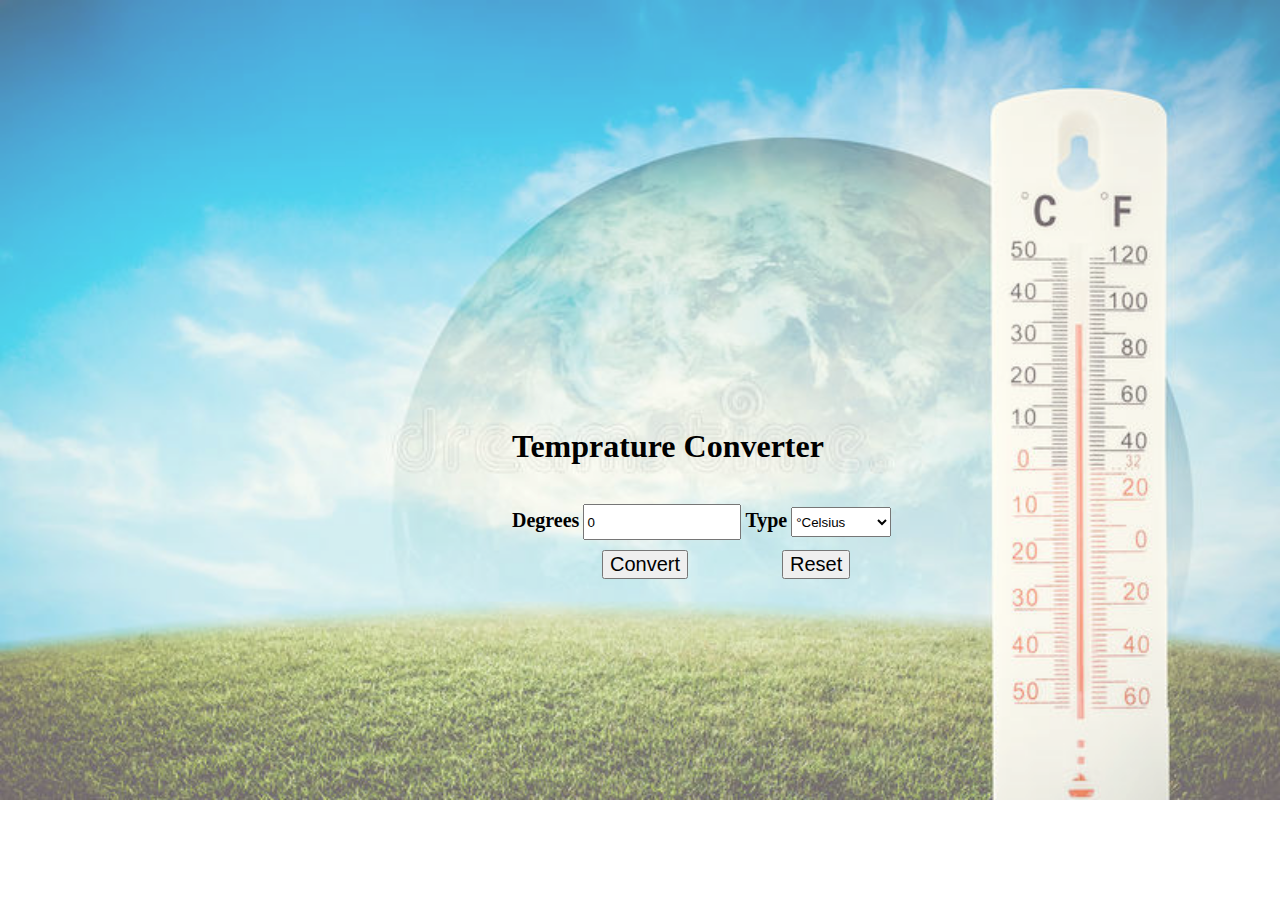
<file: Oasis task 3/index.html>
<!DOCTYPE html>
<html lang="en">
  <head>
    <link
      href="https://cdn.jsdelivr.net/npm/bootstrap@5.3.0-alpha1/dist/css/bootstrap.min.css"
      rel="stylesheet"
      integrity="sha384-GLhlTQ8iRABdZLl6O3oVMWSktQOp6b7In1Zl3/Jr59b6EGGoI1aFkw7cmDA6j6gD"
      crossorigin="anonymous"
    />
    <script
      src="https://cdn.jsdelivr.net/npm/bootstrap@5.3.0-alpha1/dist/js/bootstrap.bundle.min.js"
      integrity="sha384-w76AqPfDkMBDXo30jS1Sgez6pr3x5MlQ1ZAGC+nuZB+EYdgRZgiwxhTBTkF7CXvN"
      crossorigin="anonymous"
    ></script>
    <meta charset="UTF-8" />
    <meta http-equiv="X-UA-Compatible" content="IE=edge" />
    <meta name="viewport" content="width=device-width, initial-scale=1.0" />
    <title>Document</title>
    <link href="style.css" rel="stylesheet" />
  </head>
  <div>
  <body> 
    <div id="temprature">
      <div class="container">
        <form id="calcTemp" onsubmit="calculateTemp(); return false">
          <h1>Temprature Converter</h1>

          <br />
          <label for="temp" class="form-label text1">Degrees</label>
          <input type="number" name="temp" id="temp" value="0" class="field" />

          <label for="inputState" class="form-label text1">Type</label>
          <select name="temp_diff" id="temp_diff" class="dropdown">
            <option value="cel">&#176;Celsius</option>
            <option value="fah">&#176;Fahrenheit</option>
          </select>
          <br />
          <button
            type="submit"
            name="temp"
            id="submit"
            class="btn btn-outline-secondary button">
            Convert
          </button>
          <input type="reset" value="Reset" class="btn btn-outline-secondary button"></input>
          <br />
          <span id="result"></span>
        </form>
      </div>
    </div>
    <script src="javascript.js"></script>
  </div>
  </body>
</html>
</file>
<file: Oasis task 3/style.css>
.container {
  position: absolute;
  left: 40%;
  margin-top: 250px;
}
body {
  overflow-x: hidden;
}
.text1 {
  font-weight: bold;
  font-size: 20px;
}
.button {
  margin-top: 10px;
  margin-left: 90px;
  font-size: 20px;
}
#result {
  font-size: 20px;
}
.dropdown {
  width: 100px;
  height: 30px;
}
.field {
  width: 150px;
  height: 30px;
}
#temprature {
  height: 80vh;

  display: flex;
  align-items: center;
  justify-content: center;
}
#temprature::before {
  content: "";
  position: absolute;
  top: 0px;
  right: 0px;
  bottom: 0px;
  left: 0px;
  background-image: url("background.jpg");
  background-size: cover;
  height: 800px;
  width: 250pxh;

  opacity: 0.7;
}
</file>
